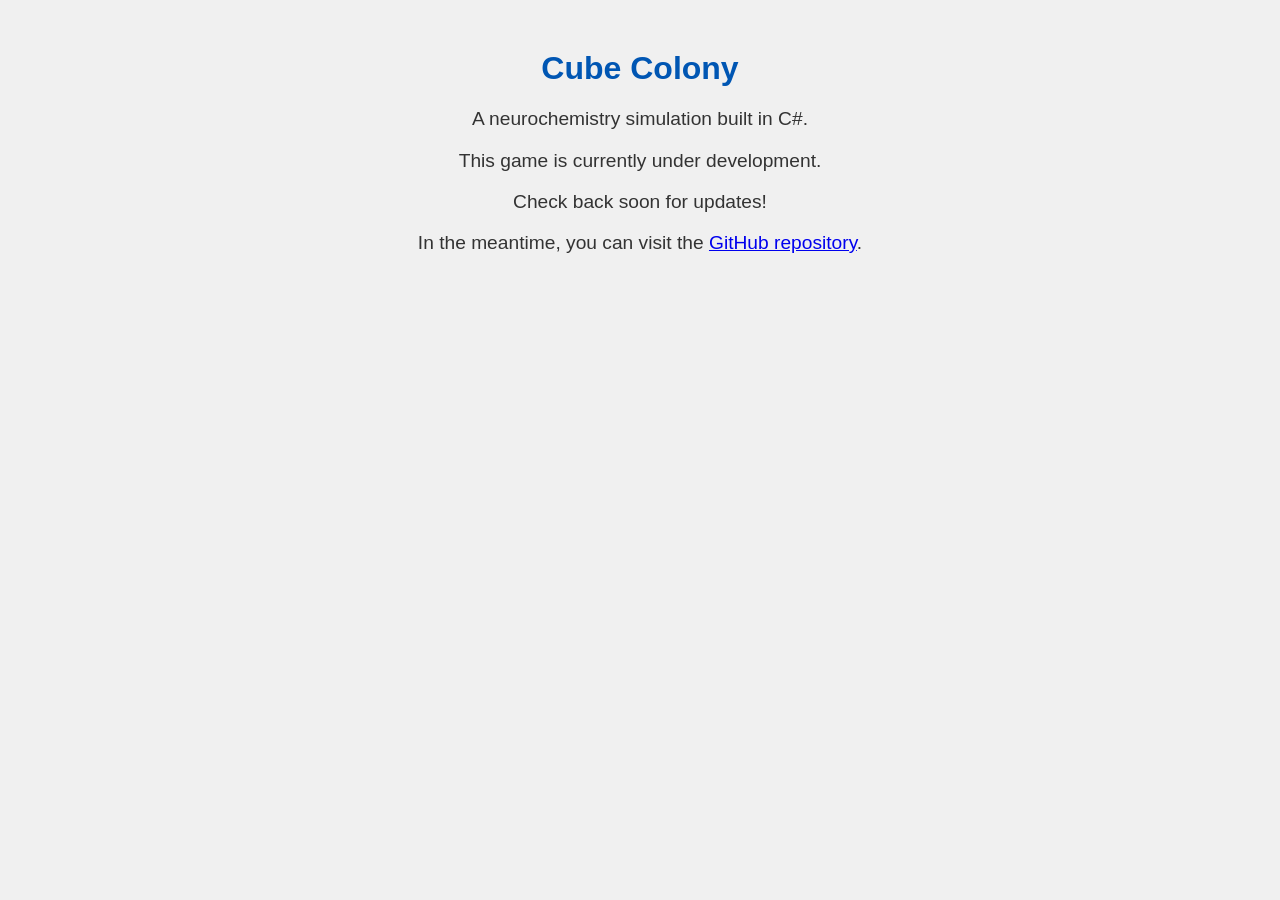
<file: docs/index.html>
<!DOCTYPE html>
<html>
<head>
    <meta charset="utf-8" />
    <title>Cube Colony - Coming Soon!</title>
    <style>
        body {
            font-family: sans-serif;
            text-align: center;
            margin-top: 50px;
            background-color: #f0f0f0;
            color: #333;
        }
        h1 {
            color: #0056b3;
        }
        p {
            font-size: 1.2em;
        }
    </style>
</head>
<body>
    <h1>Cube Colony</h1>
    <p>A neurochemistry simulation built in C#.</p>
    <p>This game is currently under development.</p>
    <p>Check back soon for updates!</p>
    <p>In the meantime, you can visit the <a href="https://github.com/Devfow/cubecolony">GitHub repository</a>.</p>
</body>
</html>
</file>
